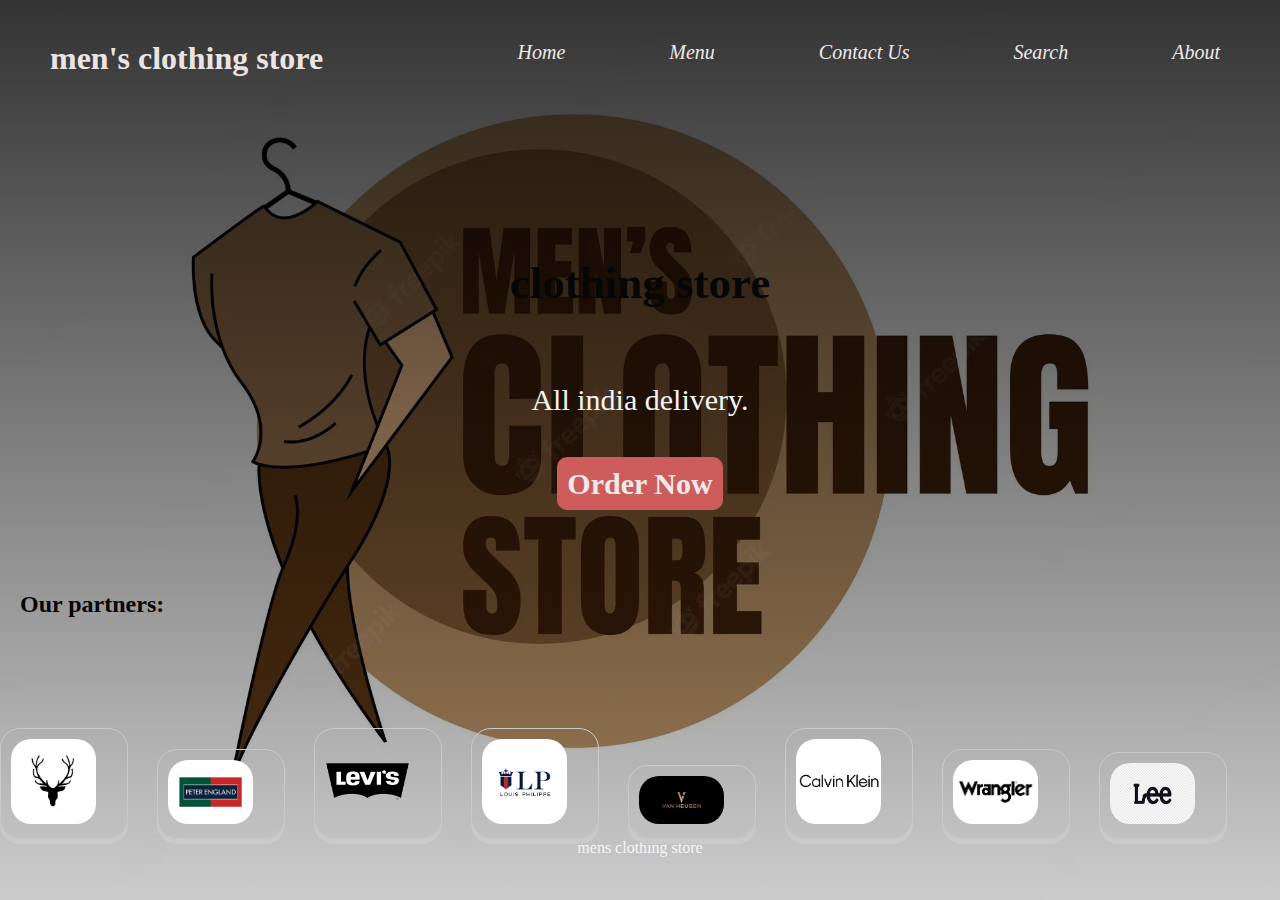
<file: index.html>
<!DOCTYPE html>
<html lang="en">
<head>
    <meta charset="UTF-8">
    <meta http-equiv="X-UA-Compatible" content="IE=edge">
    <meta name="viewport" content="width=device-width, initial-scale=1.0">
    <link rel="stylesheet" href="style.css">
    <title>90's</title>
</head>
<body>
    <header>
        <h1>men's clothing store</h1>
        <nav class="nav">
            <ul>
                <li>
                    <a href="#"title="Home">Home</a>
                </li>
                <li>
                    <a href="menu.html" title="Menu" target="blank">Menu</a>
                </li>
                <li>
                    <a href="#" title="Contact Us">Contact Us</a>
                </li>
                <li>
                    <a href="#" title="Search">Search</a>
                </li>
                <li>
                    <a href="#" title="About">About</a>
                </li>
            </ul>
        </nav>
    </header>
    <main class="text">
        <h2>clothing store</h2><br>
        <p>All india delivery.</p>
        <a href="#">Order Now</a>
    </main>
    <footer>
    
        <h2>Our partners:</h2>
        
    
        <h2></h2>
        <div class="box"><div class="imgbox"><img src="download (1).png"></div></div>
        <div class="box"><div class="imgbox"><img src="peter-england4491.logowik.com.webp"></div></div>
        <div class="box"><div class="imgbox"><img src="Levis-Logo-PNG-Clipart.png"></div></div>
        <div class="box"><div class="imgbox"><img src="download.png"></div></div>
        <div class="box"><div class="imgbox"><img src="download (2).png"></div></div>
        <div class="box"><div class="imgbox"><img src="download (3).png"></div></div>
        <div class="box"><div class="imgbox"><img src="download (4).png"></div></div>
        <div class="box"><div class="imgbox"><img src="download (5).png"></div></div>
    <center><p>mens clothing store</p></center>
    </footer>
    
</body>
</html>
</file>
<file: style.css>
*
{
   margin: 0;
   padding: 0;
   box-sizing: border-box;
}
body{
    font-family: Georgia, 'Times New Roman', Times, serif;
    
    background:linear-gradient(rgba(0,0,0,0.8),rgba(0,0,0,0.2)),url('men-s-fashion-store-logo-design-template-vector-illustration_500223-480.avif');
    background-repeat: no-repeat;
     background-attachment: fixed;
     background-size: cover;
     background-position: center;
     height: 100vh;
     box-sizing: border-box;
 }
 header{

display: flex;
justify-content: space-between;
 }
 h1{
    color: rgb(235, 228, 228);
    margin: 10px 20px;
    padding: 30px;
 }
 .nav
 {
    display: flex;
    justify-content: space-between;
    align-items: center;
    height: 10vh;
    margin: 10px 20px;
    padding-left: 20px;
    padding-right: 20px;
    color: rgb(250, 239, 239);
 }
 .nav ul{
    list-style: none;
    overflow: hidden;
 
 }
 .nav ul li{
    display: inline-block;
    margin-left: 3em;
    font-size: 20px;
    font-weight: 500;
    
 }
 .nav ul li a{
    text-decoration: none;
    color: rgb(239, 234, 234);
    font-style: italic;
    border-bottom: 2px solid transparent;
    float: right;
    padding: 10px 20px;
    
 }
 .nav ul li a:hover{
    border-bottom: 2px solid rgb(9, 9, 9);
    background-color: indianred;
    padding: 20px;
 }
 .text
{
   color: rgb(250, 244, 244);
 text-align: center;
 padding-top: 50px;
 padding-bottom: 50px;
 margin-top: 50px;
 margin-bottom: auto;
 font-size: 30px;
}
.text p{
   padding-bottom: 50px;
}
.text a{
   text-decoration: none;
   color: rgb(239, 234, 234);
   background-color: indianred;
   font-weight: 900;
   font-size: 30px;
   padding: 10px;
   border-radius: 10px;
   
}
.text a:hover{
   background-color: rgb(36, 141, 182);
}
hr{
    border:none;
     margin-top: 20px;
     margin-bottom:5px; 
    height: 4px;
    width: 200px;
    background-color: indianred;
    margin-left: 20px;
}
h2{
    color: rgb(6, 6, 6);
    margin: 30px 10px;
    padding: 10px 10px;
}
.box
{
   position: relative;
   justify-content: space-between;
   width: 10%;
   display: inline-block;
   padding: 10px;
   margin-top: 20px;
    margin-right: 25px; 
   border: 1px solid #cacaca;
   border-radius: 20px;
   box-shadow: 0 5px 0 #cacaca;
}
 .box .imgbox{
   position: relative; 
    overflow: hidden; 
  
  
}
.box .imgbox img{
   max-width: 80%;
   transition: transform;
   border-radius: 20px;
  
}
.box:hover .imgbox img{
   transform: scale(1.2);
}
p{
    color: whitesmoke;
}
</file>
